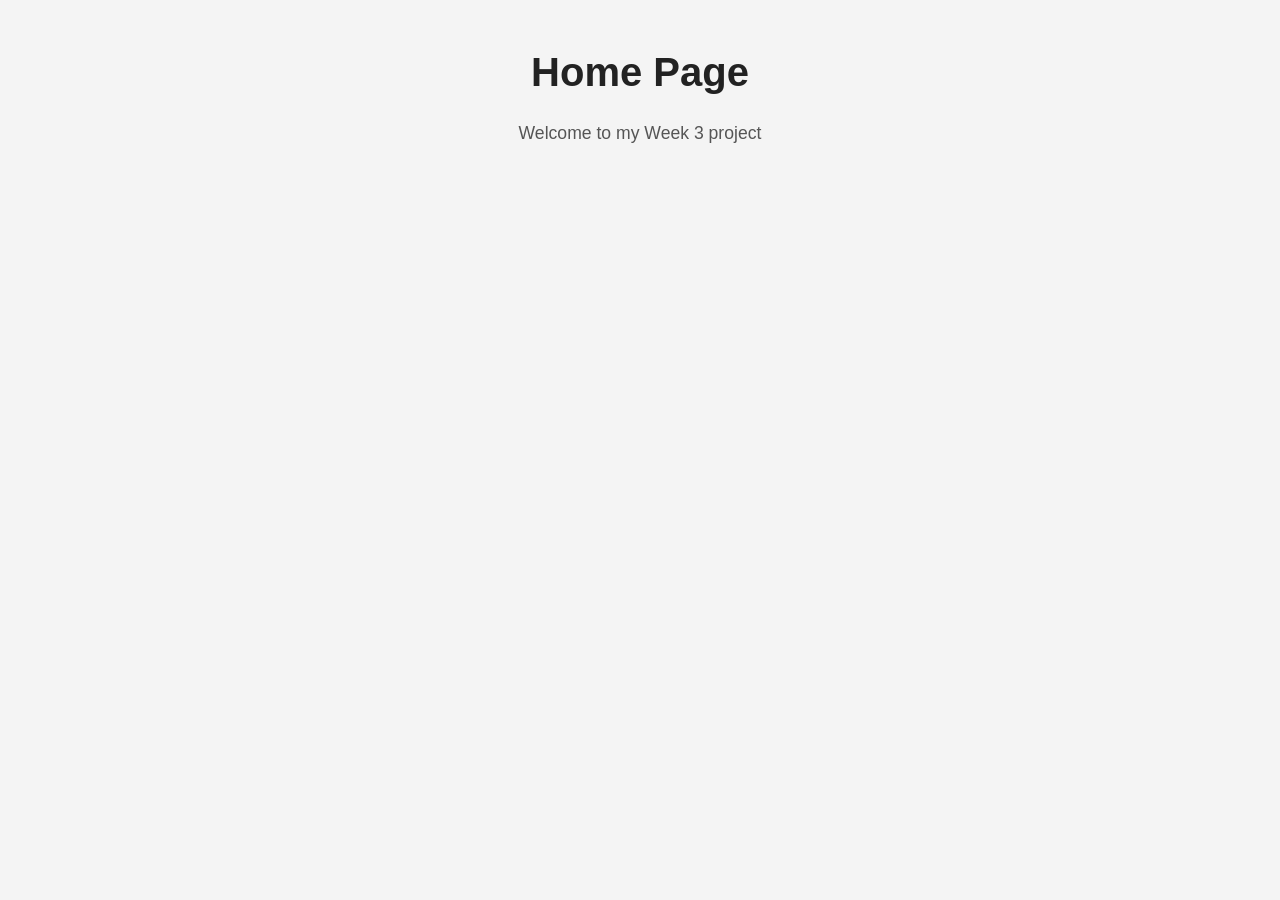
<file: index.html>
<!DOCTYPE html>
<html lang="en">
<head>
    <meta charset="UTF-8">
    <meta name="viewport" content="width=device-width, initial-scale=1.0">
    <title>Lucy Week 3 Project</title>

    <!-- CSS -->
    <link rel="stylesheet" href="src/css/styles.css">
</head>

<body>

    <h1>Home Page</h1>
    <p>Welcome to my Week 3 project</p>

    <!-- JavaScript -->
    <script src="src/js/main.js"></script>

</body>
</html>
</file>
<file: src/css/styles.css>
/* =========================
   RESET / BASE STYLES
========================= */

* {
    margin: 0;
    padding: 0;
    box-sizing: border-box;
}

/* =========================
   BODY
========================= */

body {
    font-family: Arial, sans-serif;
    background-color: #f4f4f4;
    color: #333;
    line-height: 1.6;
    text-align: center;
    padding: 40px;
}

/* =========================
   HEADER / TITLE
========================= */

h1 {
    font-size: 2.5rem;
    margin-bottom: 15px;
    color: #222;
}

/* =========================
   SUB TEXT
========================= */

p {
    font-size: 1.1rem;
    color: #555;
    margin-bottom: 20px;
}

/* =========================
   CONTAINER (for future layout)
========================= */

.container {
    max-width: 800px;
    margin: auto;
    padding: 20px;
}

/* =========================
   CARD STYLE (future use)
========================= */

.card {
    background: white;
    padding: 20px;
    margin: 15px auto;
    border-radius: 10px;
    box-shadow: 0 4px 10px rgba(0,0,0,0.1);
}

/* =========================
   BUTTONS
========================= */

button {
    padding: 10px 20px;
    border: none;
    background-color: #333;
    color: white;
    cursor: pointer;
    border-radius: 5px;
    transition: 0.3s ease;
}

button:hover {
    background-color: #555;
}

/* =========================
   RESPONSIVE DESIGN
========================= */

@media (max-width: 768px) {
    body {
        padding: 20px;
    }

    h1 {
        font-size: 2rem;
    }

    p {
        font-size: 1rem;
    }
}
</file>
